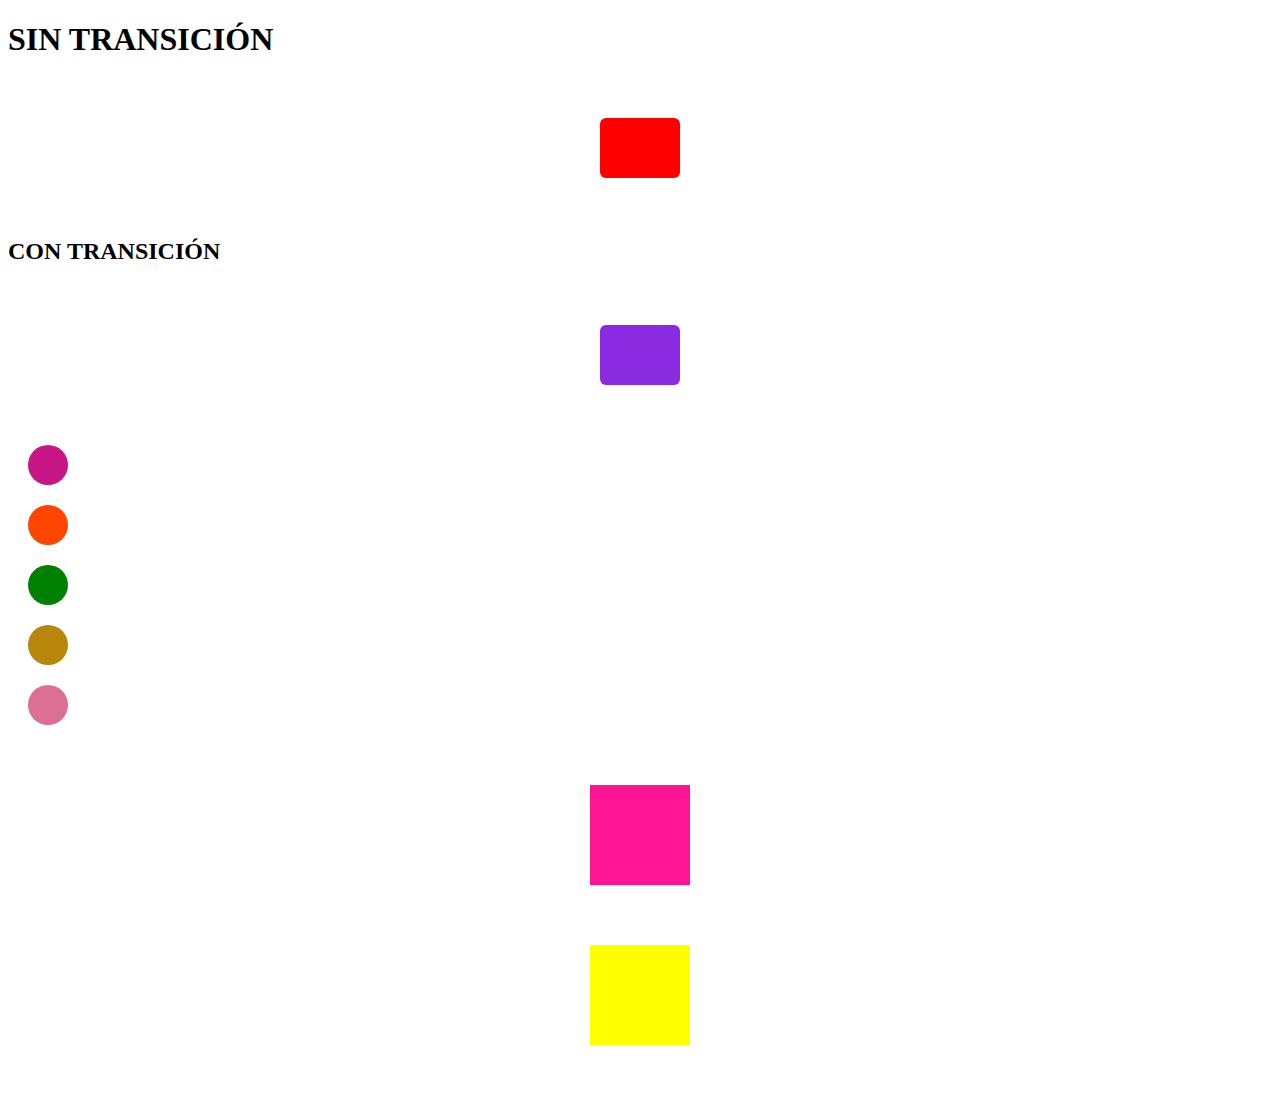
<file: index.html>
<!DOCTYPE html>
<html lang="en">
<head>
    <meta charset="UTF-8">
    <meta http-equiv="X-UA-Compatible" content="IE=edge">
    <meta name="viewport" content="width=device-width, initial-scale=1.0">
    <link rel="stylesheet" href="./estilos/style.css">
    <title>Document</title>
</head>
<body>
    <section>
        <div>
            <h1>SIN TRANSICIÓN</h1>
            <div class="box box1"></div>
        </div>

        <div>
            <h2>CON TRANSICIÓN</h2>
            <div class="box box2"></div>
        </div>
    </section>
    
    <section class="container-circle">
        <div class="circle1"></div>
        <div class="circle2"></div>
        <div class="circle3"></div>
        <div class="circle4"></div>
        <div class="circle5"></div>

    </section>

    <div class="combinado">

    </div>

    <!-- animaciones -->
    <div class="animaciones">
        

    </div>
</body>
</html>
</file>
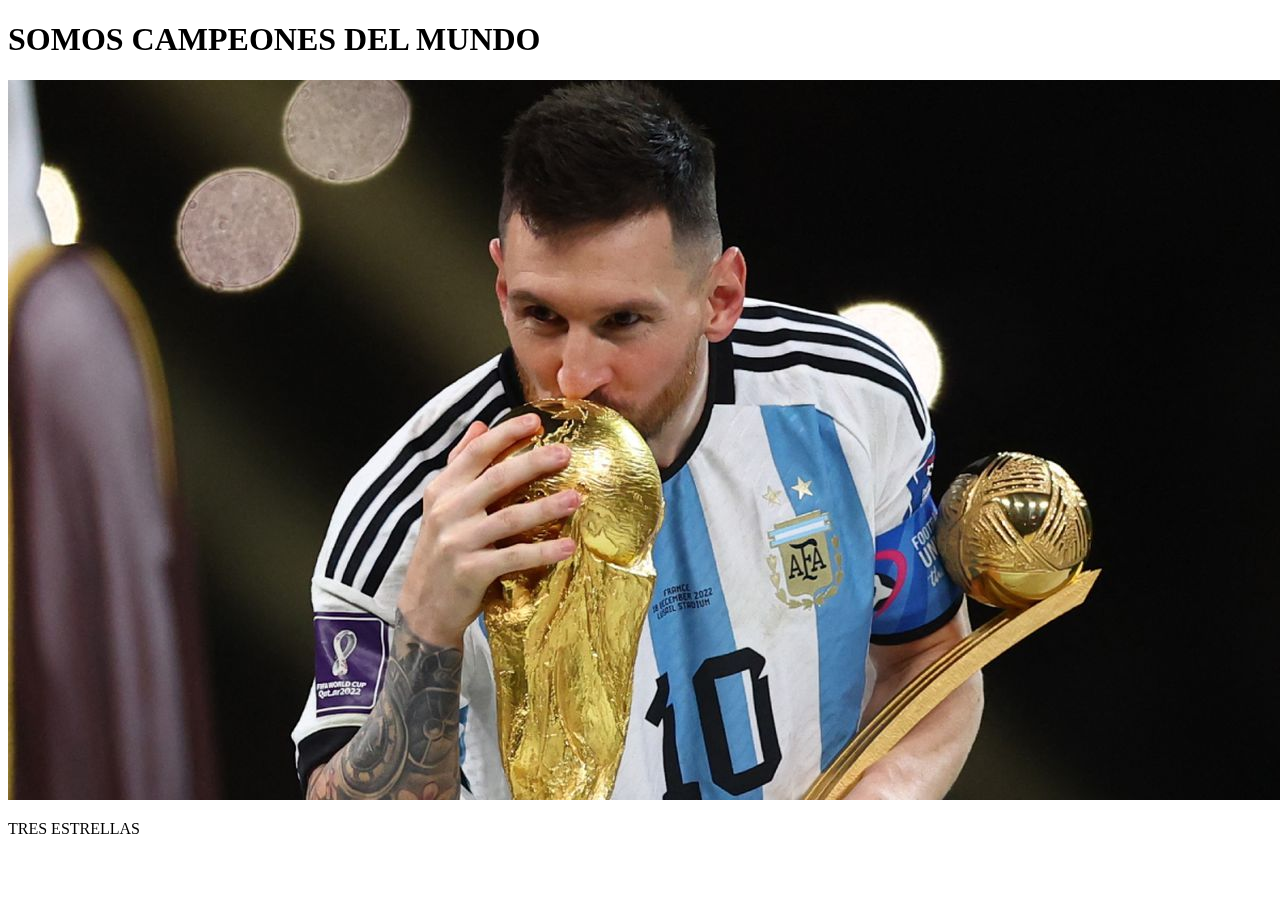
<file: section/messi.html>
<!DOCTYPE html>
<html lang="en">
<head>
    <meta charset="UTF-8">
    <meta http-equiv="X-UA-Compatible" content="IE=edge">
    <meta name="viewport" content="width=device-width, initial-scale=1.0">
    <link href="https://unpkg.com/aos@2.3.1/dist/aos.css" rel="stylesheet">
    <title>Document</title>
</head>
<body>

    <main>
        <h1 data-aos="flip-left">SOMOS CAMPEONES DEL MUNDO</h1>
        <img data-aos="zoom-in-up" src="../img/messi.jfif" alt="messi con la copa">
        <p data-aos="fade-left"
        data-aos-anchor="#example-anchor"
        data-aos-offset="500"
        data-aos-duration="500">TRES ESTRELLAS</p>
        
    </main>
    

    <footer>

    </footer>
    <script src="https://unpkg.com/aos@2.3.1/dist/aos.js"></script>
    <script>
        AOS.init();
      </script>
</body>
</html>
</file>
<file: estilos/style.css>
.box{
    border-radius: 6px;
    height: 60px;
    width: 80px;
    margin: 60px auto;
}

.box1{
    background-color: red;
}

.box2{
    background-color: blueviolet;
}

.box:hover{
    transform:scale(4) ;
}
.box2{
    transition-property: all;
    transition-duration: 3s;
}

.circle1, .circle2, .circle3,
.circle4, .circle5{
    border-radius: 50%;
    height: 40px;
    width: 40px;
    margin: 20px;
}
.circle1{
    background-color: mediumvioletred;
    transition: all 3s ease ;
    

}
.circle2{
    background-color: orangered ;
    transition: all 3s ease-in ;
}
.circle3{
    background-color: green ;
    transition: all 3s ease-in-out ;
}
.circle4{
    background-color: darkgoldenrod ;
    transition: all 3s ease-out ;
}
.circle5{
    background-color: palevioletred;
    transition: all 3s step-end ;
}

.container-circle:hover .circle1,
.container-circle:hover .circle2,
.container-circle:hover .circle3,
.container-circle:hover .circle4,
.container-circle:hover .circle5{
    transform: translateX(300px);
}

.combinado{
    background-color: deeppink;
    height: 100px;
    width: 100px;
    margin: 60px auto;
    transition: all 1s ;
}

.combinado:hover{
    transform: rotate(720deg)  ;
}

.animaciones{
    width: 100px;
    height: 100px;
    margin: 50px auto;
    background-color: yellow;
}

.animaciones:hover{
    animation: messi 4s;
}
@keyframes messi {
    0%{
        background-color: coral;
    }
    25%{
        border-radius: 40%;
    }
    50%{
        transform: rotate(360deg);
    }
    75%{
        transform: translate(100px);
    }
}
</file>
